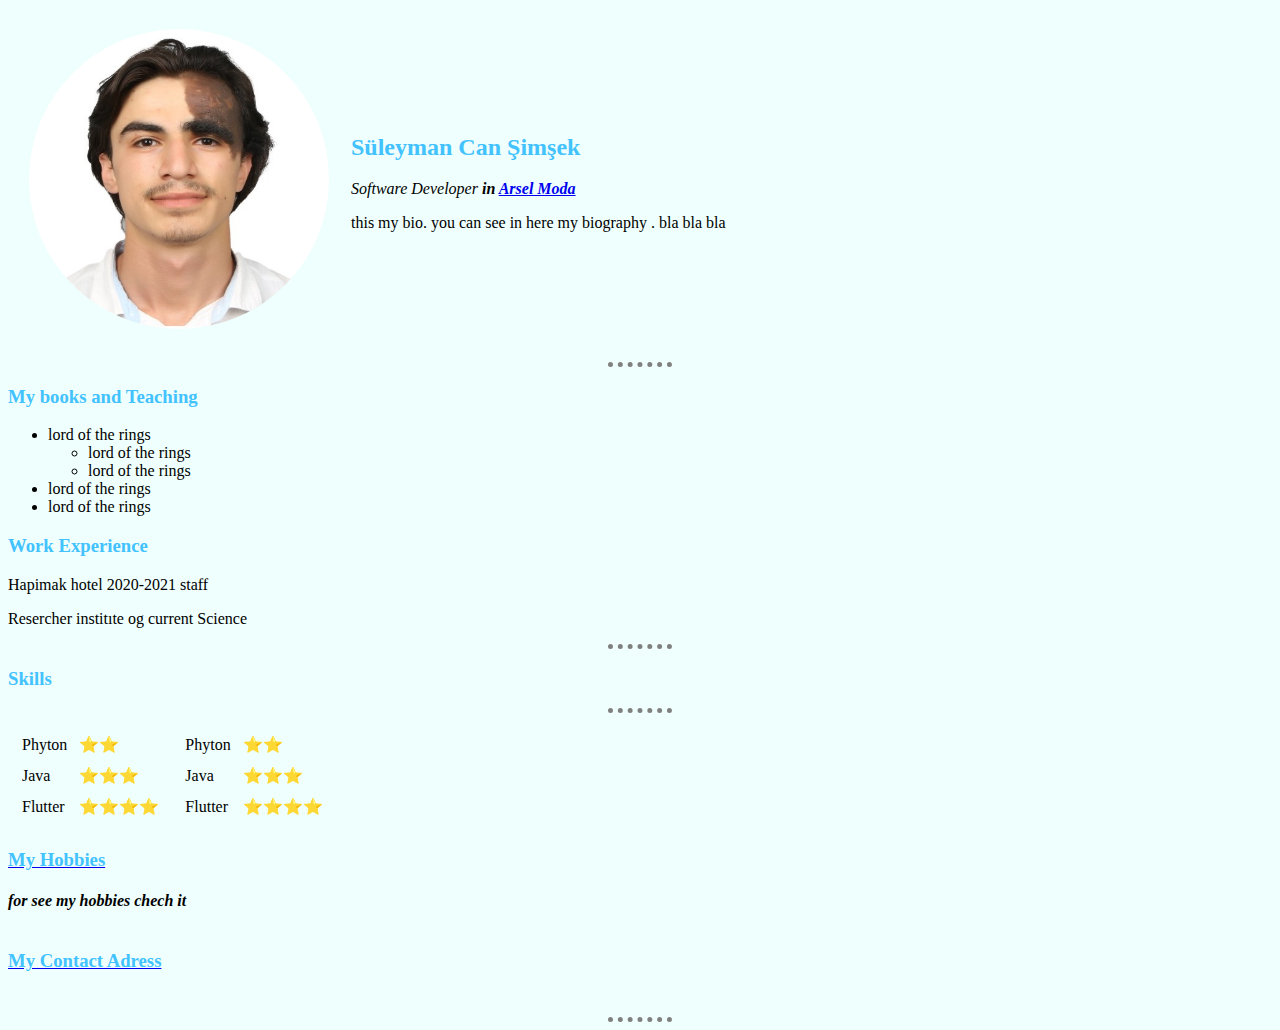
<file: index.html>
<!DOCTYPE html>
<html>

<head>
  <meta charset="utf-8">
  <title>Suleyman's Personal Site</title>
<link rel="stylesheet" href="css/styles.css">
</head>

<body>
  <table cellspacing="20">
    <tr>
      <td><img src="vesikalık.jpg" alt="avatar" width="300" height="300"></td>
      <td>  <h2>Süleyman Can Şimşek</h2>
        <p><em>Software Developer <strong>in <a href="https://www.arselmoda.com/">Arsel Moda</a> </strong> </em></p>
        <p>this my bio. you can see in here my biography . bla bla bla</p></td>
    </tr>
  </table>
  <hr>

  <h3>My books and Teaching</h3>
<!--ul (unordered list) ol (ordered list) -->
  <ul>
    <li>lord of the rings <ul>
        <li>lord of the rings</li>
        <li>lord of the rings</li>

      </ul>
    </li>
    <li>lord of the rings</li>
    <li>lord of the rings</li>

  </ul>
  <h3>Work Experience</h3>
  <p>Hapimak hotel 2020-2021 staff</p>
  <p>Resercher institıte og current Science</p>
  <hr>
  <h3>Skills</h3>
  <table>
    <tr>
      <td>  <table cellspacing="10">
          <tr>
            <td>Phyton</td>
            <td>⭐⭐</td>
          </tr>
          <tr>
            <td>Java</td>
            <td>⭐⭐⭐</td>
          </tr>
          <tr>
            <td>Flutter</td>
            <td>⭐⭐⭐⭐</td>

          </tr>
        </table></td>
      <td>  <table cellspacing="10">
          <tr>
            <td>Phyton</td>
            <td>⭐⭐</td>
          </tr>
          <tr>
            <td>Java</td>
            <td>⭐⭐⭐</td>
          </tr>
          <tr>
            <td>Flutter</td>
            <td>⭐⭐⭐⭐</td>

          </tr>
        </table> </td>
    </tr>
<hr>

  </table>
  <table>
    <tr>
      <a href="C:\Users\suley\Desktop\web development\HTML- Personal Site\hobbies.html"> <h3>My Hobbies</h3> </a>
    </tr>
    <tr>
      <h4> <em>for see my hobbies chech it</em> </h4>
    </tr>
  </table>
  <a href="contactMe.html"> <h3>My Contact Adress</h3> </a> <br>
<hr>
</body>

</html>
</file>
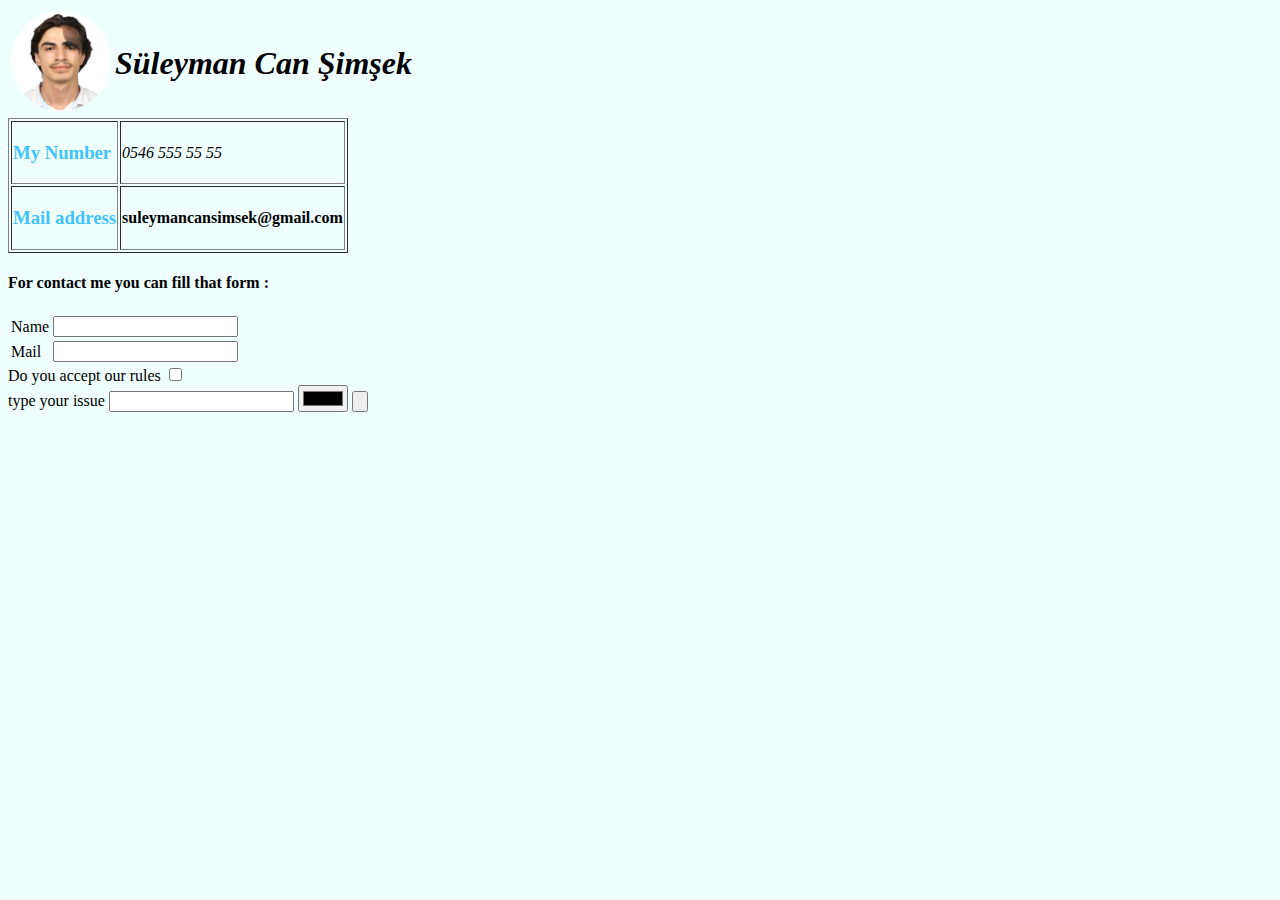
<file: contactMe.html>
<!DOCTYPE html>
<html lang="en" dir="ltr">
  <head>
    <meta charset="utf-8">
    <title>Contact Page</title>
    <link rel="stylesheet" href="css/styles.css">
    
  </head>
  <body>
    <table>
      <tr>
        <td> <img src="vesikalık.jpg" alt="" height="100" width="100"> </td>
        <td><h1> <em>Süleyman Can Şimşek</em> </h1></td>
      </tr>
    </table>
    <table border="1">
      <tr>
        <td> <h3>My Number</h3> </td>
        <td> <i>0546 555 55 55</i> </td>
      </tr>
      <tr>
        <td> <h3>Mail address</h3> </td>
        <td> <strong>suleymancansimsek@gmail.com</strong> </td>
      </tr>
    </table>

    <h4>For contact me you can fill that form :</h4>
    <form class="" action="index.html" method="post">
      <table>
        <tr>
          <td><label>Name</label></td>
          <td><input type="text" name="" value=""> <br></td>
        </tr>
        <tr>
          <td><label>Mail</label></td>
          <td><input type="text" name="" value=""> <br></td>
        </tr>
      </table>

      <label>Do you accept our rules</label>
      <input type="checkbox" name="" value=""> <br>
      <label>type your issue</label>
      <input type="text" name="" value="">
      <input type="color" name="" value="">
      <input type="button" name="" value="">

    </form>

  </body>
</html>
</file>
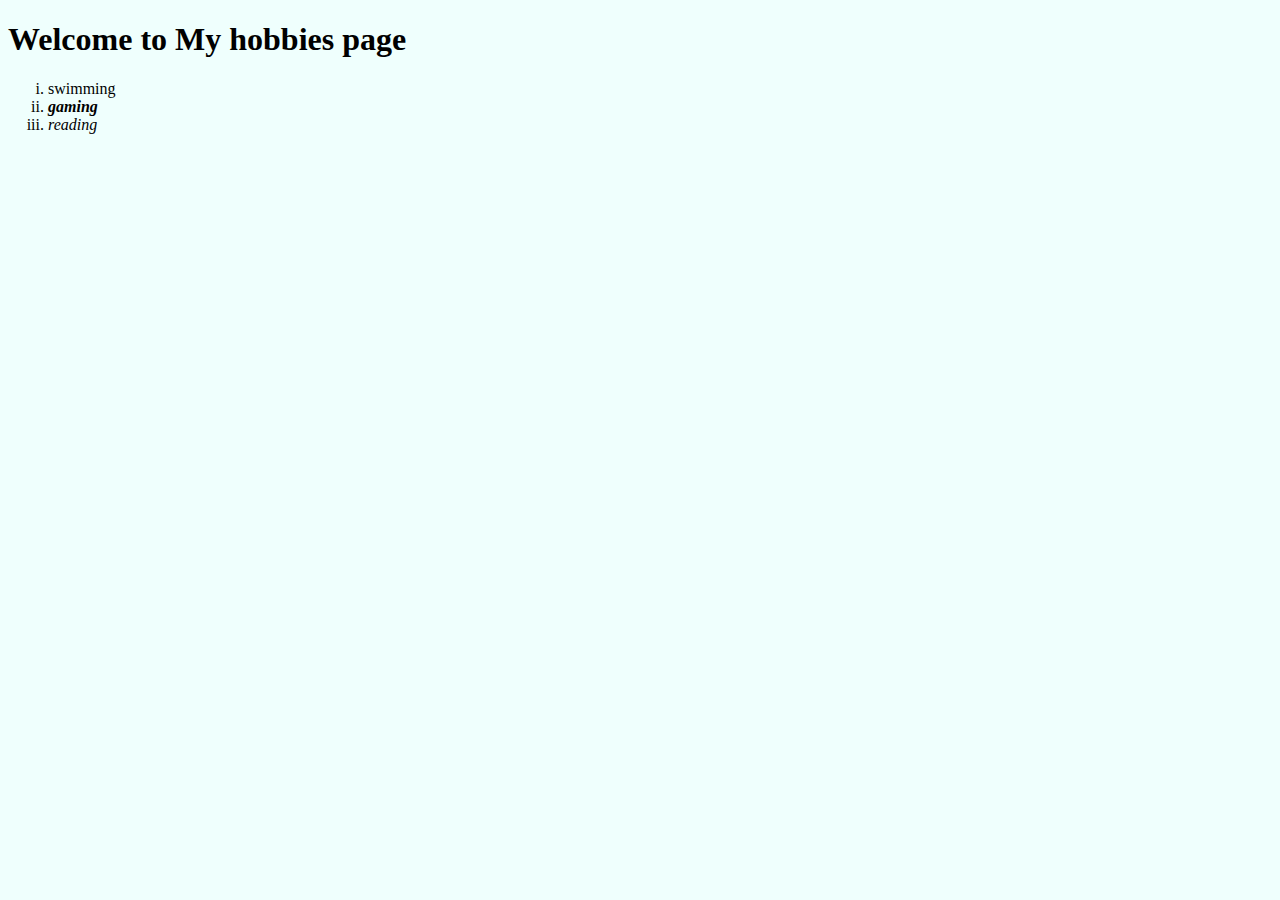
<file: hobbies.html>
<!DOCTYPE html>
<html lang="en" dir="ltr">
  <head>
    <meta charset="utf-8">
    <title>My Hobbies</title>
    <link rel="stylesheet" href="css/styles.css">
    
  </head>
  <body>
    <h1>Welcome to My hobbies page</h1>
    <ol type="i">
      <li>swimming</li>
      <li><em><strong>gaming</strong></em></li>
      <li><em>reading</em></li>
    </ol>

  </body>
</html>
</file>
<file: css/styles.css>
body{
  background-color: #EFFFFD;
}

hr{

  border-style:none;
  border-top-style: dotted;
  border-color: grey;
  border-width: 5px;
  width: 5%;
}

img {
  border-radius: 50%;
}

h3{
  color: #42C2FF;
}

h2{
  color: #42C2FF;
}
</file>
